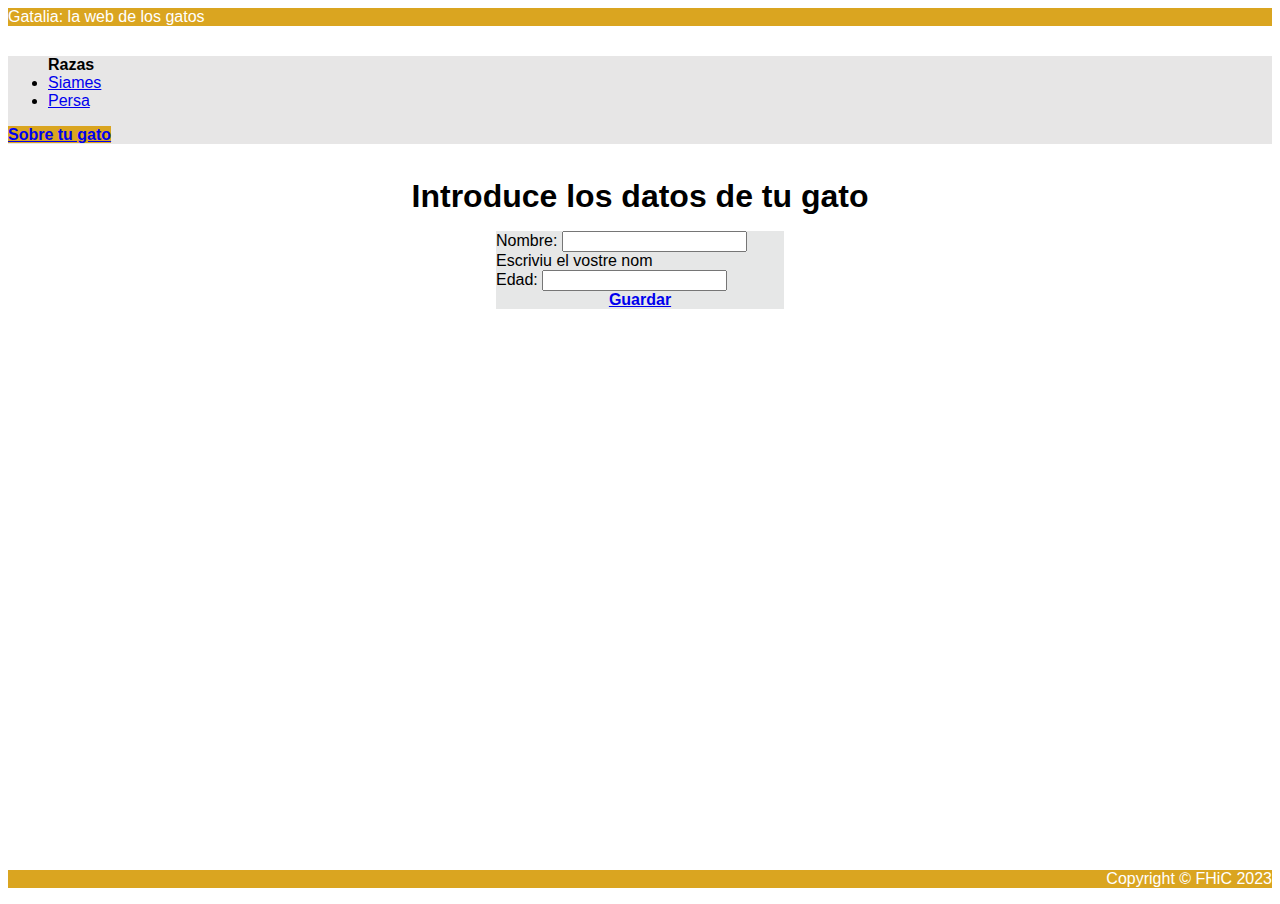
<file: form.html>
<!doctype html>
  <html lang="ca">
    <head>
      <meta charset="utf-8">
      <meta name="viewport" content="width=device-width, initial-scale=1">
      <link href="https://cdn.jsdelivr.net/npm/bootstrap@5.1.3/dist/css/bootstrap.min.css" rel="stylesheet" integrity="sha384-1BmE4kWBq78iYhFldvKuhfTAU6auU8tT94WrHftjDbrCEXSU1oBoqyl2QvZ6jIW3" crossorigin="anonymous">
      <link rel="stylesheet" type="text/css" href="style.css">      
      <title>Gatalia</title>
    </head>
    <body>
      <nav class="navbar  color">
        <div class="container-fluid">
          <span class="mb-0 h1 titulos">Gatalia: la web de los gatos</span>
        </div>
      </nav>
      <div class="container-fluid">
        <div class="row">
          <div class="col-sm-3" style="background: #dad8d8a3;">
            <nav class="nav flex-column" style="margin-bottom: 26px">
              <ul class="menu"><b>Razas</b>
                <li><a class="nav-link" href="siames.html">Siames</a></li>
                <li><a class="nav-link" href="persa.html">Persa</a></li>
              </ul>
              <a  href="form.html" class="btn color" role="button"><b>Sobre tu gato</b></a>
            </nav>
          </div>
          <div  class="col-sm-9 form">
            <h1 class="titulo-form">Introduce los datos de tu gato</h1>

            <div class="card" style="width: 18rem;">
                <div class="card-body">
                    <form>
                        <div class="mb-3">
                          <label for="exampleInputName" class="form-label">Nombre: </label>
                          <input type="text" class="form-control" id="exampleInputName" aria-describedby="nameHelp">
                          <div id="nameHelp" class="form-text">Escriviu el vostre nom</div>
                        </div>
                        <div class="mb-3">
                          <label for="exampleInputAge" class="form-label">Edad: </label>
                          <input type="number" class="form-control" id="exampleInputAge">
                        </div>
                        <div class="centrar">
                            <a href="result.html" class="btn btn-success" role="button"><b>Guardar</b></a>
                        </div>
                    </form>
                </div>
              </div>
          </div>
        </div>
        
      </div>
      <footer id="sticky-footer" class="flex-shrink-0 py-4 text-white-50 color">
        <div class="container text-center ">
          <p class="copyright">Copyright &copy; FHiC 2023</p>
        </div>
      </footer>
      <script src="https://cdn.jsdelivr.net/npm/bootstrap@5.1.3/dist/js/bootstrap.bundle.min.js" integrity="sha384-ka7Sk0Gln4gmtz2MlQnikT1wXgYsOg+OMhuP+IlRH9sENBO0LRn5q+8nbTov4+1p" crossorigin="anonymous"></script>
    </body>
  </html>
</file>
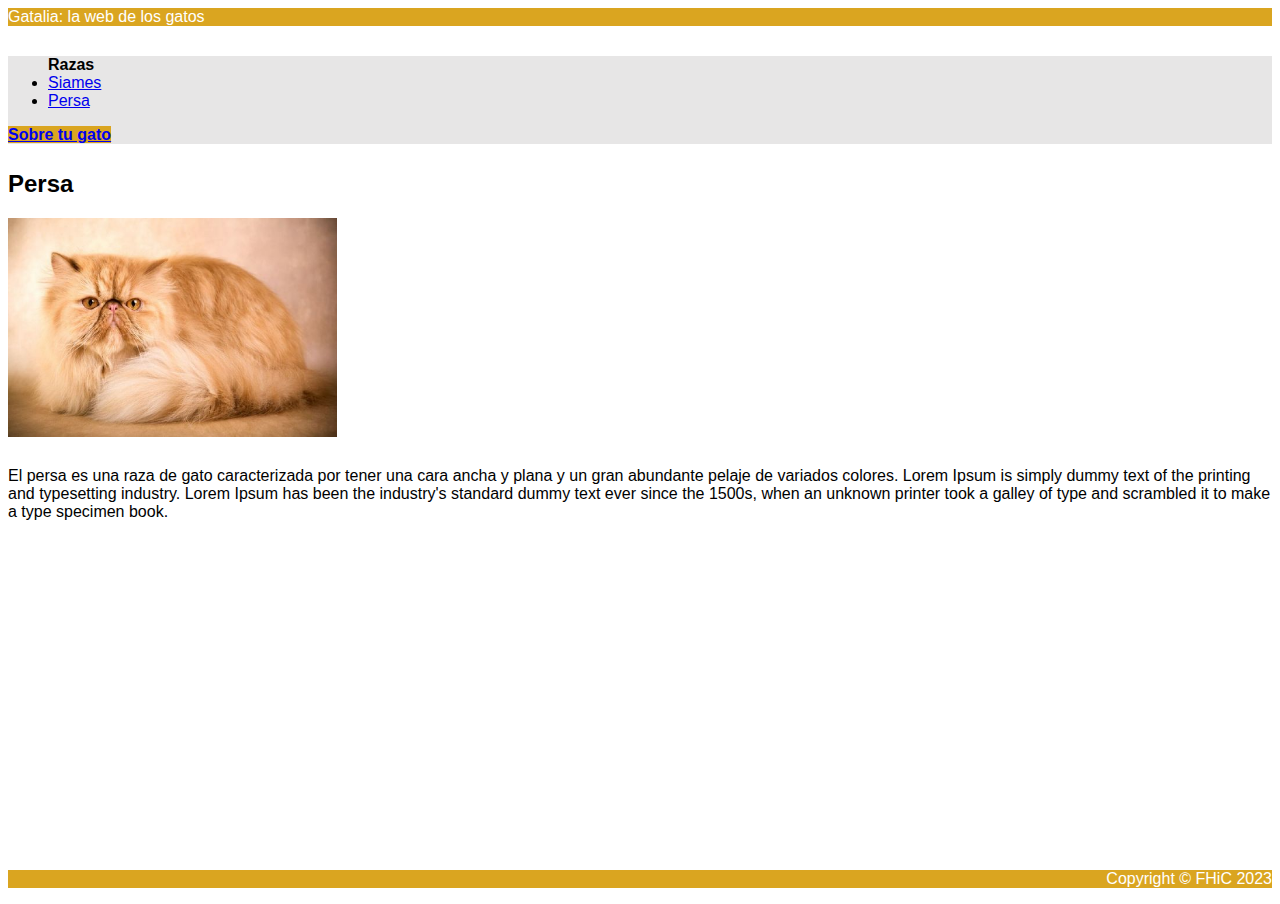
<file: persa.html>
<!doctype html>
  <html lang="ca">
    <head>
      <meta charset="utf-8">
      <meta name="viewport" content="width=device-width, initial-scale=1">
      <link href="https://cdn.jsdelivr.net/npm/bootstrap@5.1.3/dist/css/bootstrap.min.css" rel="stylesheet" integrity="sha384-1BmE4kWBq78iYhFldvKuhfTAU6auU8tT94WrHftjDbrCEXSU1oBoqyl2QvZ6jIW3" crossorigin="anonymous">
      <link rel="stylesheet" type="text/css" href="style.css">      
      <title>Gatalia</title>
    </head>
    <body>
      <nav class="navbar  color">
        <div class="container-fluid">
          <span class="mb-0 h1 titulos">Gatalia: la web de los gatos</span>
        </div>
      </nav>
      <div class="container-fluid">
        <div class="row">
          <div class="col-sm-3" style="background: #dad8d8a3;" >
            <nav class="nav flex-column" style="margin-bottom: 26px">
              <ul class="menu"><b>Razas</b>
                <li><a class="nav-link" href="siames.html">Siames</a></li>
                <li><a class="nav-link" href="persa.html">Persa</a></li>
              </ul>
              <a href="form.html" class="btn color" role="button"><b>Sobre tu gato</b></a>
            </nav>
          </div>
          <div  class="col-sm-9 " style="height: 76vh;">
            <h1 class="titulos">
              <h2>Persa</h2>
              <img src="./imagenes/Persa.jpg" class="img-fluid float-left" alt="Imagen gato persa" width="26%" style="margin-bottom: 10px;">
              <p>El persa es una raza de gato caracterizada por tener una cara ancha y
                plana y un gran abundante pelaje de variados colores. Lorem Ipsum
                is simply dummy text of the printing and typesetting industry. Lorem Ipsum
                has been the industry's standard dummy text ever since the 1500s, when an
                unknown printer took a galley of type and scrambled it to make a type
                specimen book.</p>
            </h1>
          </div>
        </div>
        
      </div>
      <footer id="sticky-footer" class="flex-shrink-0 py-4 text-white-50 color">
        <div class="container text-center ">
          <p class="copyright">Copyright &copy; FHiC 2023</p>
        </div>
      </footer>
      <script src="https://cdn.jsdelivr.net/npm/bootstrap@5.1.3/dist/js/bootstrap.bundle.min.js" integrity="sha384-ka7Sk0Gln4gmtz2MlQnikT1wXgYsOg+OMhuP+IlRH9sENBO0LRn5q+8nbTov4+1p" crossorigin="anonymous"></script>
    </body>
  </html>
</file>
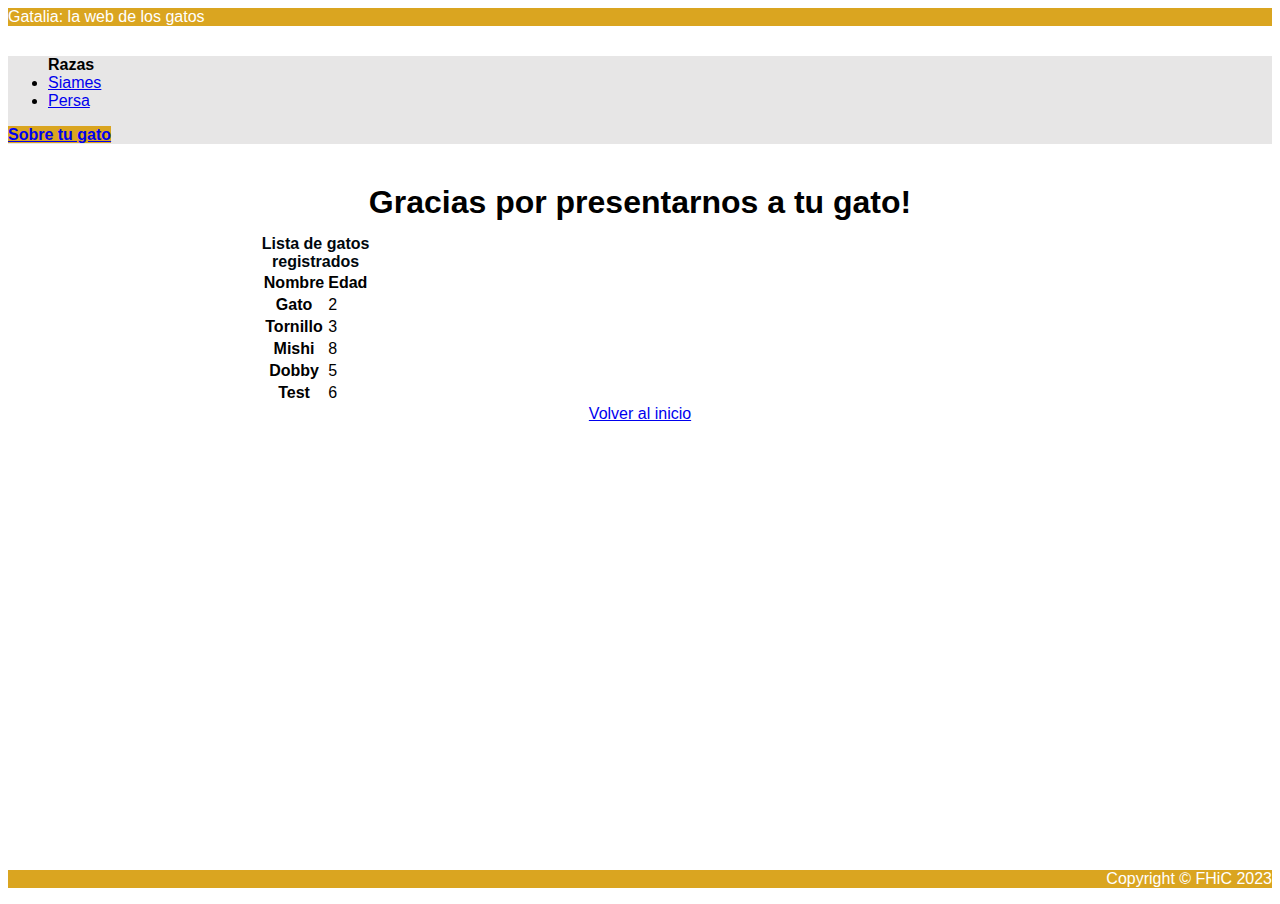
<file: result.html>
<!doctype html>
  <html lang="ca">
    <head>
      <meta charset="utf-8">
      <meta name="viewport" content="width=device-width, initial-scale=1">
      <link href="https://cdn.jsdelivr.net/npm/bootstrap@5.1.3/dist/css/bootstrap.min.css" rel="stylesheet" integrity="sha384-1BmE4kWBq78iYhFldvKuhfTAU6auU8tT94WrHftjDbrCEXSU1oBoqyl2QvZ6jIW3" crossorigin="anonymous">
      <link rel="stylesheet" type="text/css" href="style.css">      
      <title>Gatalia</title>
    </head>
    <body>
      <nav class="navbar  color">
        <div class="container-fluid">
          <span class="mb-0 h1 titulos">Gatalia: la web de los gatos</span>
        </div>
      </nav>
      <div class="container-fluid">
        <div class="row">
          <div class="col-sm-3" style="background: #dad8d8a3;">
            <nav class="nav flex-column" style="margin-bottom: 26px">
              <ul class="menu"><b>Razas</b>
                <li><a class="nav-link" href="siames.html">Siames</a></li>
                <li><a class="nav-link" href="persa.html">Persa</a></li>
              </ul>
              <a  href="form.html" class="btn color" role="button"><b>Sobre tu gato</b></a>
            </nav>
          </div>
          <div  class="col-sm-9 form">
            <h1 style="text-align: center;  margin: 14px;">Gracias por presentarnos a tu gato!</h1>
            <div style="width: 60%;">
            <table class="table table-striped table-bordered table-responsive table-sm caption-top">
                <caption>Lista de gatos registrados</caption>
                <thead>
                  <tr>
                    <th scope="col">Nombre</th>
                    <th scope="col">Edad</th>
                  </tr>
                </thead>
                <tbody>
                  <tr>
                    <th scope="row">Gato</th>
                    <td>2</td>
                  </tr>
                  <tr>
                    <th scope="row">Tornillo</th>
                    <td>3</td>
                  </tr>
                  <tr>
                    <th scope="row">Mishi</th>
                    <td >8</td>
                  </tr>
                  <tr>
                    <th scope="row">Dobby</th>
                    <td >5</td>
                  </tr>
                  <tr>
                    <th scope="row">Test</th>
                    <td >6</td>
                  </tr>
                </tbody>
            </table>
            </div>
            <div > 
                <a href="index.html">Volver al inicio</a>
            </div>
        </div>
        
      </div>
      <footer id="sticky-footer" class="flex-shrink-0 py-4 text-white-50 color">
        <div class="container text-center ">
          <p class="copyright">Copyright &copy; FHiC 2023</p>
        </div>
      </footer>
      <script src="https://cdn.jsdelivr.net/npm/bootstrap@5.1.3/dist/js/bootstrap.bundle.min.js" integrity="sha384-ka7Sk0Gln4gmtz2MlQnikT1wXgYsOg+OMhuP+IlRH9sENBO0LRn5q+8nbTov4+1p" crossorigin="anonymous"></script>
    </body>
  </html>
</file>
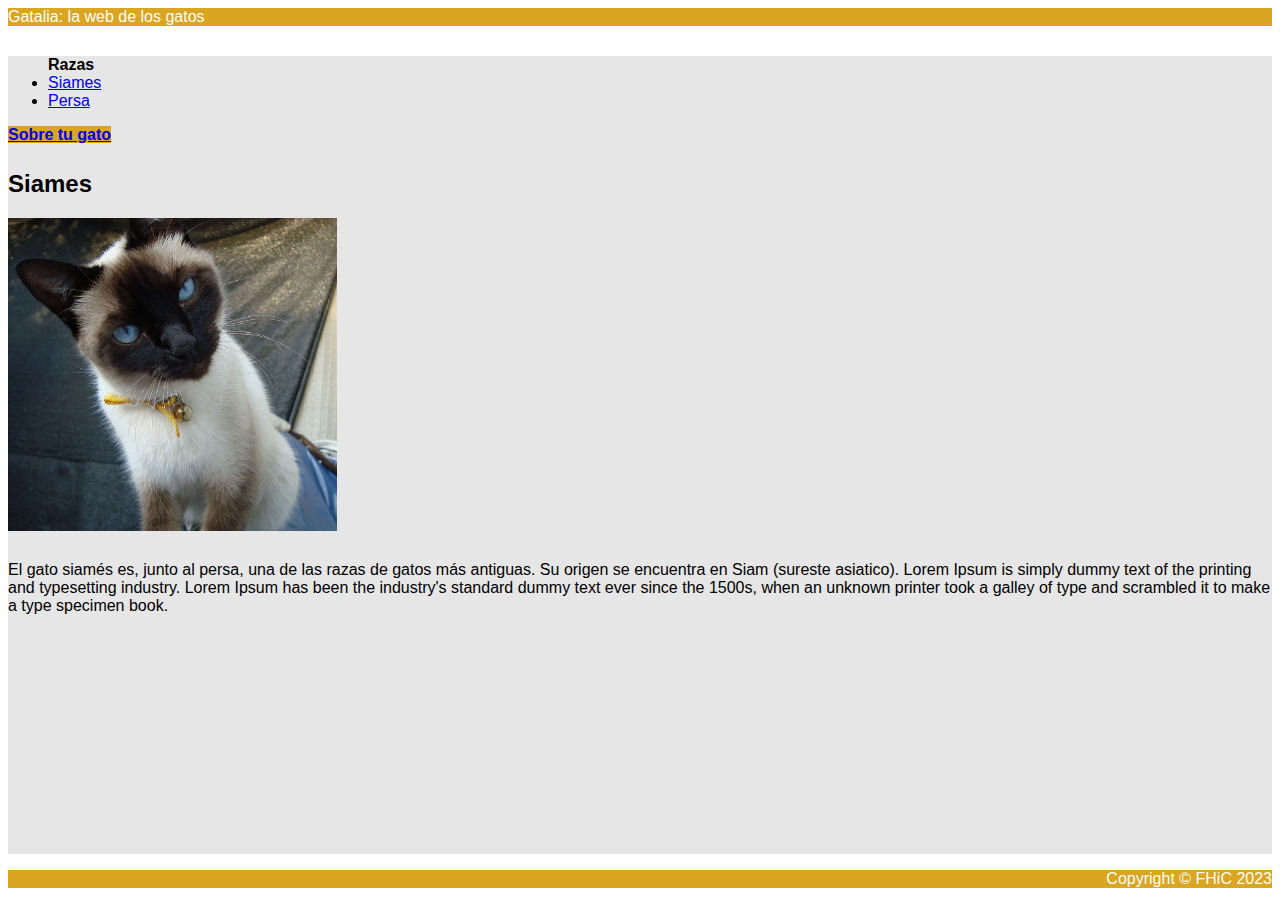
<file: siames.html>
<!doctype html>
  <html lang="ca">
    <head>
      <meta charset="utf-8">
      <meta name="viewport" content="width=device-width, initial-scale=1">
      <link href="https://cdn.jsdelivr.net/npm/bootstrap@5.1.3/dist/css/bootstrap.min.css" rel="stylesheet" integrity="sha384-1BmE4kWBq78iYhFldvKuhfTAU6auU8tT94WrHftjDbrCEXSU1oBoqyl2QvZ6jIW3" crossorigin="anonymous">
      <link rel="stylesheet" type="text/css" href="style.css">      
      <title>Gatalia</title>
    </head>
    <body>
      <nav class="navbar  color">
        <div class="container-fluid">
          <span class="mb-0 h1 titulos">Gatalia: la web de los gatos</span>
        </div>
      </nav>
      <div class="container-fluid" style="background: #dad8d8a3;">
        <div class="row">
          <div class="col-sm-3" >
            <nav class="nav flex-column" style="margin-bottom: 26px">
              <ul class="menu"><b>Razas</b>
                <li><a class="nav-link" href="siames.html">Siames</a></li>
                <li><a class="nav-link" href="persa.html">Persa</a></li>
              </ul>
              <a href="form.html" class="btn color" role="button"><b>Sobre tu gato</b></a>
            </nav>
          </div>
          <div  class="col-sm-9 " style="height: 76vh;">
            <h1 class="titulos">
              <h2>Siames</h2>
              <img src=".\imagenes\Gato.JPG" class="img-fluid float-left" alt="Imagen gato" width="26%" style="margin-bottom: 10px;">
              <p>El gato siamés es, junto al persa, una de las razas de gatos más antiguas. Su origen se encuentra en Siam (sureste asiatico). Lorem Ipsum
                  is simply dummy text of the printing and typesetting industry. Lorem Ipsum has been the industry's standard dummy text ever since the 1500s, when an
                  unknown printer took a galley of type and scrambled it to make a type specimen book.
              </p>
            </h1>
          </div>
        </div>
        
      </div>
      <footer id="sticky-footer" class="flex-shrink-0 py-4 text-white-50 color">
        <div class="container text-center ">
          <p class="copyright">Copyright &copy; FHiC 2023</p>
        </div>
      </footer>
      <script src="https://cdn.jsdelivr.net/npm/bootstrap@5.1.3/dist/js/bootstrap.bundle.min.js" integrity="sha384-ka7Sk0Gln4gmtz2MlQnikT1wXgYsOg+OMhuP+IlRH9sENBO0LRn5q+8nbTov4+1p" crossorigin="anonymous"></script>
    </body>
  </html>
</file>
<file: style.css>
html{
    font-family : sans-serif;
}

.fondoGato {
    background-image: url('./imagenes/Gato.JPG');
    background-size: cover;
    height: 76vh;
    background-repeat: no-repeat;
    display: flex;
    align-items: center;
    justify-content: center;
}
.color{
    background-color: goldenrod;
}

.card-body{
    background: #dcdedeb8;
}

.titulos{
    color: white;
    text-align: center;
    width: 50%;
}

.form{
    display: flex;
    flex-direction: column;
    align-content: center;
    align-items: center;
    height: 76vh;
}

.centrar{
    display: flex;
    justify-content: center;
}

.titulo-form{
    text-align: center;
    font-size: xx-large;
    margin-top: 8px;
    margin-bottom: 16px;
}

.navbar>.container, .navbar>.container-fluid, .navbar>.container-lg, .navbar>.container-md, .navbar>.container-sm, .navbar>.container-xl, .navbar>.container-xxl {
    justify-content: center !important;
    
}

.copyright{
    text-align: end;
    color: white;
}
.menu{
    margin-top: 30px;
    
}
caption {
    color: #00070d;
    text-align: center;
    font-weight: bold;
}
</file>
